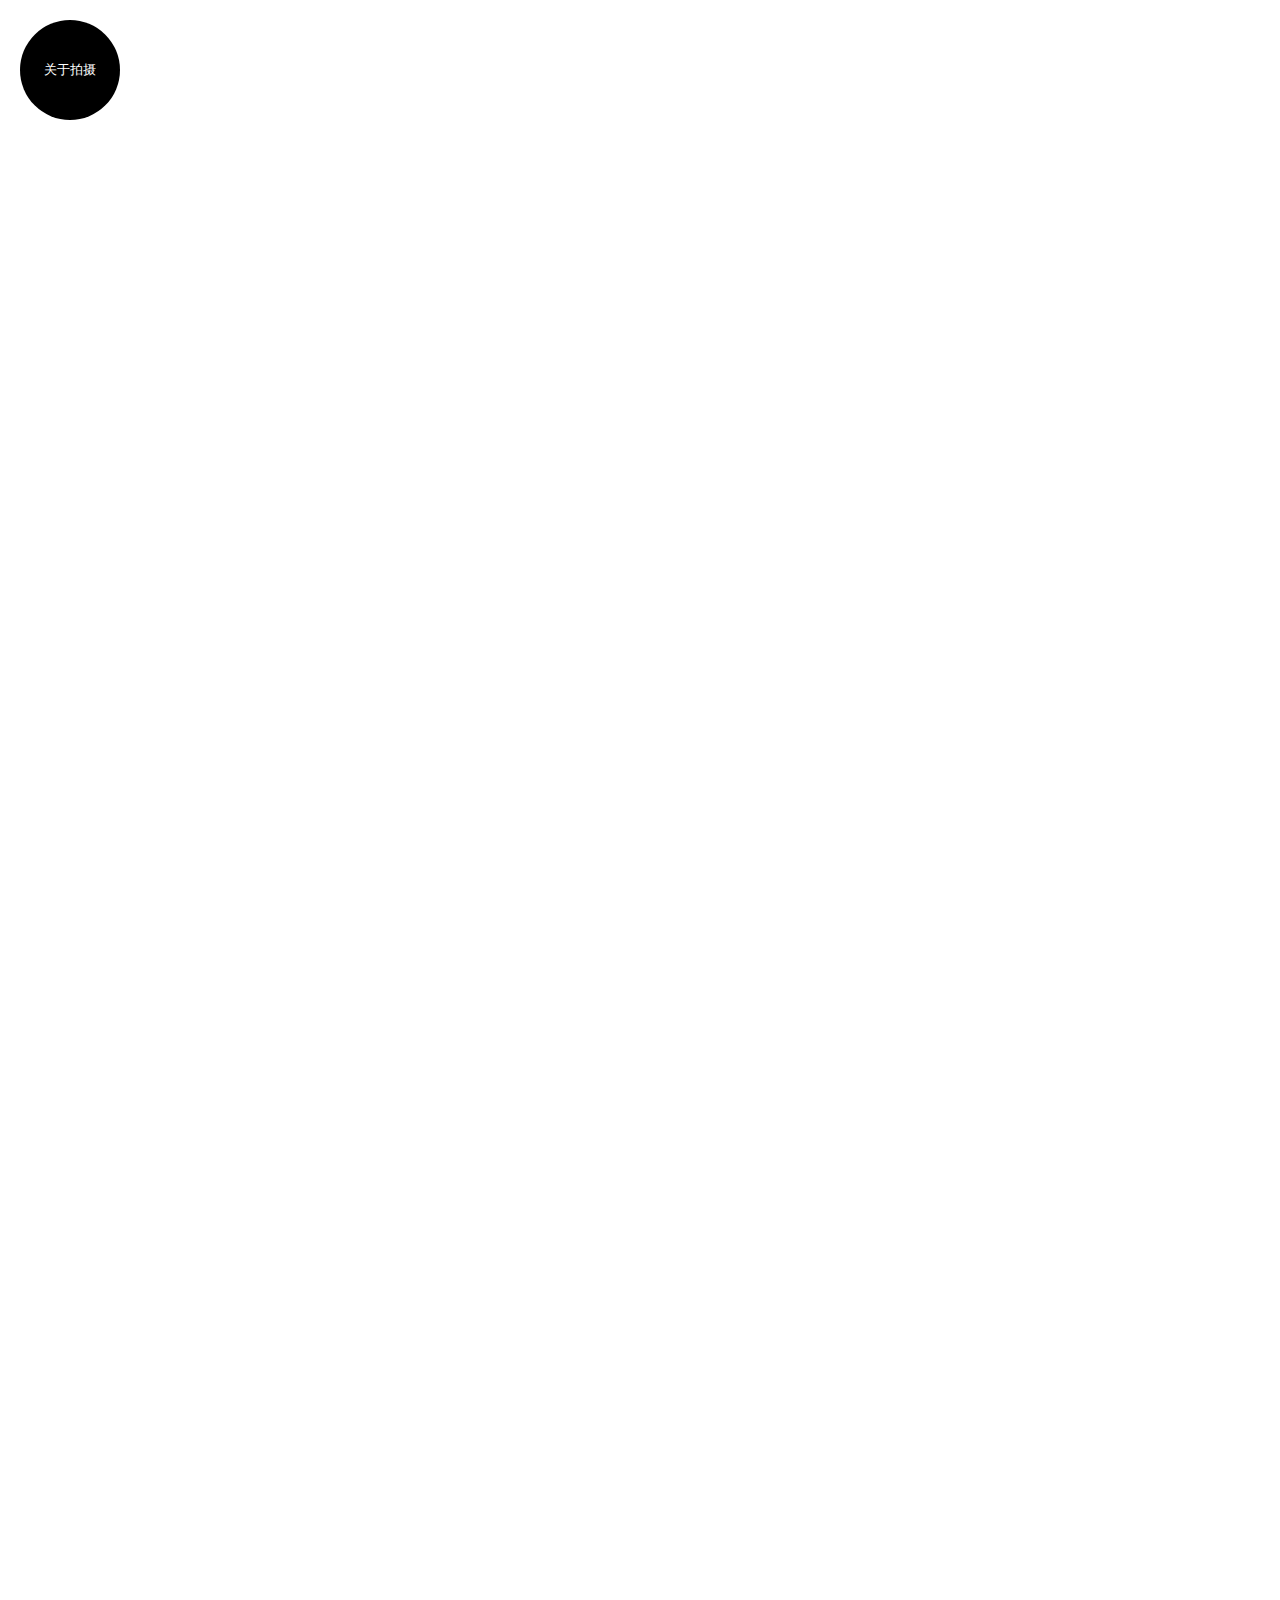
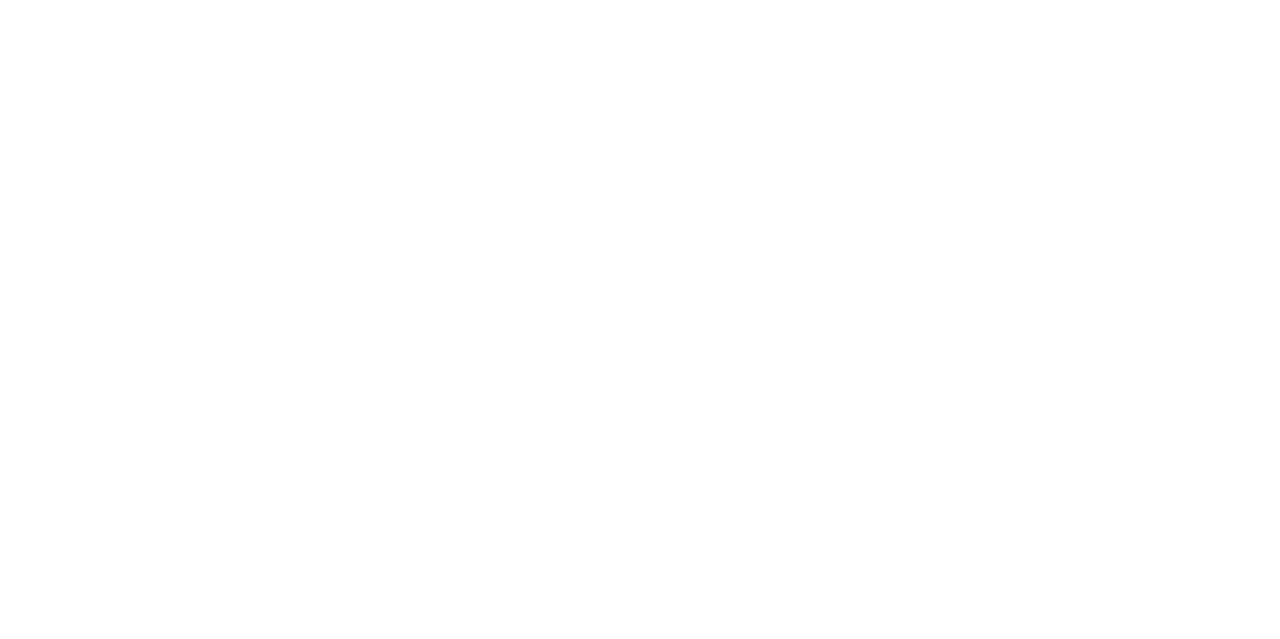
<file: index.html>
<!DOCTYPE HTML>

<html>
<head>
    <meta charset="utf-8">
    <meta http-equiv="X-UA-Compatible" content="IE=edge">
    <title>贵阳摄影 写真 拍摄 贵阳最好的工作室 摄影师 陈姑娘摄影</title>
    <meta name="viewport" content="width=device-width, initial-scale=1">
    <meta name="description"
          content="贵阳摄影，个人写真，写真，拍摄，贵阳婚纱摄影，贵阳拍写真，贵阳摄影哪家好，贵阳摄影工作室，贵阳摄影排名，贵阳拍照价格，贵阳最好的工作室，摄影师，陈姑娘摄影，贵阳摄影排名，贵阳婚纱摄影排名，贵阳写真哪家好，贵阳婚纱摄影店，贵阳口碑摄影，贵阳最好的摄影师，贵阳最有个性的摄影师"/>
    <meta name="keywords"
          content="贵阳摄影，个人写真，写真，拍摄，贵阳最好的工作室，摄影师，陈姑娘摄影，贵阳摄影排名，贵阳婚纱摄影排名，贵阳写真哪家好，贵阳婚纱摄影店，贵阳口碑摄影，贵阳最好的摄影师，贵阳最有个性的摄影师"/>


    <!-- Facebook and Twitter integration -->
    <meta property="og:title" content=""/>
    <meta property="og:image" content=""/>
    <meta property="og:url" content=""/>
    <meta property="og:site_name" content=""/>
    <meta property="og:description" content=""/>
    <meta name="twitter:title" content=""/>
    <meta name="twitter:image" content=""/>
    <meta name="twitter:url" content=""/>
    <meta name="twitter:card" content=""/>

    <!-- Place favicon.ico and apple-touch-icon.png in the root directory -->
    <link rel="shortcut icon" href="favicon.ico.html">
    <link href='https://fonts.googleapis.com/css?family=Varela+Round' rel='stylesheet' type='text/css'>
    <!-- <link href="https://fonts.googleapis.com/css?family=Bungee+Shade" rel="stylesheet"> -->

    <!-- Animate.css -->
    <link rel="stylesheet" href="css/animate.css">
    <!-- Icomoon Icon Fonts-->
    <link rel="stylesheet" href="css/icomoon.css">
    <!-- Bootstrap  -->
    <link rel="stylesheet" href="css/bootstrap.css">
    <!-- Theme style  -->
    <link rel="stylesheet" href="css/style.css">

    <!-- Magnific Popup -->
    <link rel="stylesheet" href="css/magnific-popup.css">

    <!-- Modernizr JS -->
    <script src="js/modernizr-2.6.2.min.js"></script>
    <!-- FOR IE9 below -->
    <!--[if lt IE 9]>
    <script src="js/respond.min.js"></script>
    <![endif]-->

</head>
<body>
<div id="fh5co-page">

    <div class="aside-toggle btn-circle">
        <a href="#"><span></span><em>关于拍摄</em></a>
    </div>
    <!--<div class="back-to-home btn-circle">-->
    <!--<a href="index.html"><span></span><em>返回</em></a>-->
    <!--</div>-->

    <div id="fh5co-aside">
        <div class="image-bg"></div>
        <div class="overlay"></div>
        <div class="row">
            <div class="col-md-12">
                <div id="fh5co-aside-inner">
                    <div class="row" id="fh5co-bio">
                        <div class="col-md-12">
                            <h2>独立女摄</h2>
                        </div>
                        <div class="col-md-6">
                            <div>
                                <span>拍摄须知:</span>
                                <ul>
                                    <li>拍摄形式：一对一拍摄</li>
                                    <li>拍摄时间：经双方协商而定</li>
                                    <li>拍摄地点：贵阳/遵义，具体地点经双方协商而定</li>
                                    <li>拍摄风格：共同策划拍摄两种造型风格</li>
                                    <li>拍摄产品：精修12张照片</li>
                                    <li>拍摄费用：¥2200。定金600用作前期拍摄沟通，尾款1600用作拍摄和后期精修</li>
                                </ul>
                            </div>
                        </div>
                        <div class="col-md-6">
                            <div>
                                <span>Warm Tips:</span>
                                <ul>
                                    <li>所付价格为全部拍摄费用，无隐性消费</li>
                                    <li>预约以交付定金为主，不接受口头预约，定金不退换，可自行转让，拍摄前一天请务必结清尾款</li>
                                    <li>拍摄可能产生的费用列项：拍摄时所产生的打车费用、选择拍摄场地的门票费用、咖啡馆内拍摄点的糕点饮品费用，易耗道具的采购费用，由顾客自行承担哦</li>
                                    <li>每增加一组减500元，每增加一个人拍摄乘以1.5倍</li>
                                    <li>本人照片整体风格固定，请务必确定接受拍摄风格再预定，拍摄过程非常轻松和自由，从未拍过写真的女生也不必担忧</li>
                                    <li>拍摄期间不建议佩戴有色美瞳及假睫毛，妆面自然为主</li>
                                    <li>后期工作均为我个人完成，精修2周左右交付，画册6-8周左右交付</li>
                                    <li>拍摄原片不包含在套系内，如果需要，可以免费索取</li>
                                    <li>加精修照片：(加片30张以上，写真套餐均会赠送定制相册)
                                        <ul>
                                            <li>1-10张80块/张</li>
                                            <li>11-30张70块/张</li>
                                            <li>31-50张60块/张</li>
                                        </ul>
                                    </li>
                                    <li>付款就默认您已经了解此拍摄说明哦，如果达成合作关系，我定当全力以赴</li>

                                </ul>
                            </div>
                        </div>
                        <div class="col-md-12 fh5co-social">
                            <a href=""><i class="icon-envelope"></i></a>
                            <a href="#"><i class="icon-twitter"></i></a>
                            <a href="#"><i class="icon-linkedin"></i></a>
                            <a href="#"><i class="icon-instagram"></i></a>
                            <a href="#" id="phone"><i class="icon-phone"></i></a>
                        </div>
                        <div class="col-md-12" style="margin-top: 40px;">
                            <p>&copy; 2019new<a href="http://gettemplates.co/">life</a><br> 独立女摄 <a href="#"
                                                                                                    target="_blank"></a>
                            </p>
                        </div>
                    </div>
                </div>
            </div>
        </div>
    </div>
    <div class="container-fluid" id="fh5co-image-grid">


        <div class="grid">
            <div class="grid-sizer"></div>

            <div class="grid-item item animate-box" data-animate-effect="fadeIn">
                <a href="images/img_1.jpg" class="image-popup" title="照片标题或者简介">
                    <div class="img-wrap">
                        <img src="images/img_1.jpg" alt="" class="img-responsive">
                    </div>
                    <div class="text-wrap">
                        <div class="text-inner popup">
                            <div>
                                <h2>照片标题或者简介</h2>
                            </div>
                        </div>
                    </div>
                </a>
            </div>
            <div class="grid-item item animate-box" data-animate-effect="fadeIn">
                <a href="images/img_2.jpg" class="image-popup" title="照片标题或者简介">
                    <div class="img-wrap">
                        <img src="images/img_2.jpg" alt="" class="img-responsive">
                    </div>
                    <div class="text-wrap">
                        <div class="text-inner popup">
                            <div>
                                <h2>照片标题或者简介</h2>
                            </div>
                        </div>
                    </div>
                </a>
            </div>
            <div class="grid-item item animate-box" data-animate-effect="fadeIn">
                <a href="images/img_3.jpg" class="image-popup" title="照片标题或者简介">
                    <div class="img-wrap">
                        <img src="images/img_3.jpg" alt="" class="img-responsive">
                    </div>
                    <div class="text-wrap">
                        <div class="text-inner popup">
                            <div>
                                <h2>照片标题或者简介</h2>
                            </div>
                        </div>
                    </div>
                </a>
            </div>
            <div class="grid-item item animate-box" data-animate-effect="fadeIn">
                <a href="images/img_4.jpg" class="image-popup" title="照片标题或者简介">
                    <div class="img-wrap">
                        <img src="images/img_4.jpg" alt="" class="img-responsive">
                    </div>
                    <div class="text-wrap">
                        <div class="text-inner popup">
                            <div>
                                <h2>照片标题或者简介</h2>
                            </div>
                        </div>
                    </div>
                </a>
            </div>
            <div class="grid-item item animate-box" data-animate-effect="fadeIn">
                <a href="images/img_5.jpg" class="image-popup" title="照片标题或者简介">
                    <div class="img-wrap">
                        <img src="images/img_5.jpg" alt="" class="img-responsive">
                    </div>
                    <div class="text-wrap">
                        <div class="text-inner popup">
                            <div>
                                <h2>照片标题或者简介</h2>
                            </div>
                        </div>
                    </div>
                </a>
            </div>
            <div class="grid-item item animate-box" data-animate-effect="fadeIn">
                <a href="images/img_6.jpg" class="image-popup" title="照片标题或者简介">
                    <div class="img-wrap">
                        <img src="images/img_6.jpg" alt="" class="img-responsive">
                    </div>
                    <div class="text-wrap">
                        <div class="text-inner popup">
                            <div>
                                <h2>照片标题或者简介</h2>
                            </div>
                        </div>
                    </div>
                </a>
            </div>
            <div class="grid-item item animate-box" data-animate-effect="fadeIn">
                <a href="images/img_7.jpg" class="image-popup" title="照片标题或者简介">
                    <div class="img-wrap">
                        <img src="images/img_7.jpg" alt="" class="img-responsive">
                    </div>
                    <div class="text-wrap">
                        <div class="text-inner popup">
                            <div>
                                <h2>照片标题或者简介</h2>
                            </div>
                        </div>
                    </div>
                </a>
            </div>
            <div class="grid-item item animate-box" data-animate-effect="fadeIn">
                <a href="images/img_8.jpg" class="image-popup" title="照片标题或者简介">
                    <div class="img-wrap">
                        <img src="images/img_8.jpg" alt="" class="img-responsive">
                    </div>
                    <div class="text-wrap">
                        <div class="text-inner popup">
                            <div>
                                <h2>照片标题或者简介</h2>
                            </div>
                        </div>
                    </div>
                </a>
            </div>
            <div class="grid-item item animate-box" data-animate-effect="fadeIn">
                <a href="images/img_9.jpg" class="image-popup" title="照片标题或者简介">
                    <div class="img-wrap">
                        <img src="images/img_9.jpg" alt="" class="img-responsive">
                    </div>
                    <div class="text-wrap">
                        <div class="text-inner popup">
                            <div>
                                <h2>照片标题或者简介</h2>
                            </div>
                        </div>
                    </div>
                </a>
            </div>
            <div class="grid-item item animate-box" data-animate-effect="fadeIn">
                <a href="images/img_10.jpg" class="image-popup" title="照片标题或者简介">
                    <div class="img-wrap">
                        <img src="images/img_10.jpg" alt="" class="img-responsive">
                    </div>
                    <div class="text-wrap">
                        <div class="text-inner popup">
                            <div>
                                <h2>照片标题或者简介</h2>
                            </div>
                        </div>
                    </div>
                </a>
            </div>
            <div class="grid-item item animate-box" data-animate-effect="fadeIn">
                <a href="images/img_11.jpg" class="image-popup" title="照片标题或者简介">
                    <div class="img-wrap">
                        <img src="images/img_11.jpg" alt="" class="img-responsive">
                    </div>
                    <div class="text-wrap">
                        <div class="text-inner popup">
                            <div>
                                <h2>照片标题或者简介</h2>
                            </div>
                        </div>
                    </div>
                </a>
            </div>
            <div class="grid-item item animate-box" data-animate-effect="fadeIn">
                <a href="images/img_12.jpg" class="image-popup" title="照片标题或者简介">
                    <div class="img-wrap">
                        <img src="images/img_12.jpg" alt="" class="img-responsive">
                    </div>
                    <div class="text-wrap">
                        <div class="text-inner popup">
                            <div>
                                <h2>照片标题或者简介</h2>
                            </div>
                        </div>
                    </div>
                </a>
            </div>
            <div class="grid-item item animate-box" data-animate-effect="fadeIn">
                <a href="images/img_13.jpg" class="image-popup" title="照片标题或者简介">
                    <div class="img-wrap">
                        <img src="images/img_13.jpg" alt="" class="img-responsive">
                    </div>
                    <div class="text-wrap">
                        <div class="text-inner popup">
                            <div>
                                <h2>照片标题或者简介</h2>
                            </div>
                        </div>
                    </div>
                </a>
            </div>
            <div class="grid-item item animate-box" data-animate-effect="fadeIn">
                <a href="images/img_14.jpg" class="image-popup" title="照片标题或者简介">
                    <div class="img-wrap">
                        <img src="images/img_14.jpg" alt="" class="img-responsive">
                    </div>
                    <div class="text-wrap">
                        <div class="text-inner popup">
                            <div>
                                <h2>照片标题或者简介</h2>
                            </div>
                        </div>
                    </div>
                </a>
            </div>
            <div class="grid-item item animate-box" data-animate-effect="fadeIn">
                <a href="images/img_15.jpg" class="image-popup" title="照片标题或者简介">
                    <div class="img-wrap">
                        <img src="images/img_15.jpg" alt="" class="img-responsive">
                    </div>
                    <div class="text-wrap">
                        <div class="text-inner popup">
                            <div>
                                <h2>照片标题或者简介</h2>
                            </div>
                        </div>
                    </div>
                </a>
            </div>

            <div class="grid-item item animate-box" data-animate-effect="fadeIn">
                <a href="images/img_1.jpg" class="image-popup" title="照片标题或者简介">
                    <div class="img-wrap">
                        <img src="images/img_1.jpg" alt="" class="img-responsive">
                    </div>
                    <div class="text-wrap">
                        <div class="text-inner popup">
                            <div>
                                <h2>照片标题或者简介</h2>
                            </div>
                        </div>
                    </div>
                </a>
            </div>
            <div class="grid-item item animate-box" data-animate-effect="fadeIn">
                <a href="images/img_2.jpg" class="image-popup" title="照片标题或者简介">
                    <div class="img-wrap">
                        <img src="images/img_2.jpg" alt="" class="img-responsive">
                    </div>
                    <div class="text-wrap">
                        <div class="text-inner popup">
                            <div>
                                <h2>照片标题或者简介</h2>
                            </div>
                        </div>
                    </div>
                </a>
            </div>
            <div class="grid-item item animate-box" data-animate-effect="fadeIn">
                <a href="images/img_3.jpg" class="image-popup" title="照片标题或者简介">
                    <div class="img-wrap">
                        <img src="images/img_3.jpg" alt="" class="img-responsive">
                    </div>
                    <div class="text-wrap">
                        <div class="text-inner popup">
                            <div>
                                <h2>照片标题或者简介</h2>
                            </div>
                        </div>
                    </div>
                </a>
            </div>
            <div class="grid-item item animate-box" data-animate-effect="fadeIn">
                <a href="images/img_4.jpg" class="image-popup" title="照片标题或者简介">
                    <div class="img-wrap">
                        <img src="images/img_4.jpg" alt="" class="img-responsive">
                    </div>
                    <div class="text-wrap">
                        <div class="text-inner popup">
                            <div>
                                <h2>照片标题或者简介</h2>
                            </div>
                        </div>
                    </div>
                </a>
            </div>
            <div class="grid-item item animate-box" data-animate-effect="fadeIn">
                <a href="images/img_5.jpg" class="image-popup" title="照片标题或者简介">
                    <div class="img-wrap">
                        <img src="images/img_5.jpg" alt="" class="img-responsive">
                    </div>
                    <div class="text-wrap">
                        <div class="text-inner popup">
                            <div>
                                <h2>照片标题或者简介</h2>
                            </div>
                        </div>
                    </div>
                </a>
            </div>
            <div class="grid-item item animate-box" data-animate-effect="fadeIn">
                <a href="images/img_6.jpg" class="image-popup" title="照片标题或者简介">
                    <div class="img-wrap">
                        <img src="images/img_6.jpg" alt="" class="img-responsive">
                    </div>
                    <div class="text-wrap">
                        <div class="text-inner popup">
                            <div>
                                <h2>照片标题或者简介</h2>
                            </div>
                        </div>
                    </div>
                </a>
            </div>
            <div class="grid-item item animate-box" data-animate-effect="fadeIn">
                <a href="images/img_7.jpg" class="image-popup" title="照片标题或者简介">
                    <div class="img-wrap">
                        <img src="images/img_7.jpg" alt="" class="img-responsive">
                    </div>
                    <div class="text-wrap">
                        <div class="text-inner popup">
                            <div>
                                <h2>照片标题或者简介</h2>
                            </div>
                        </div>
                    </div>
                </a>
            </div>
            <div class="grid-item item animate-box" data-animate-effect="fadeIn">
                <a href="images/img_8.jpg" class="image-popup" title="照片标题或者简介">
                    <div class="img-wrap">
                        <img src="images/img_8.jpg" alt="" class="img-responsive">
                    </div>
                    <div class="text-wrap">
                        <div class="text-inner popup">
                            <div>
                                <h2>照片标题或者简介</h2>
                            </div>
                        </div>
                    </div>
                </a>
            </div>
            <div class="grid-item item animate-box" data-animate-effect="fadeIn">
                <a href="images/img_9.jpg" class="image-popup" title="照片标题或者简介">
                    <div class="img-wrap">
                        <img src="images/img_9.jpg" alt="" class="img-responsive">
                    </div>
                    <div class="text-wrap">
                        <div class="text-inner popup">
                            <div>
                                <h2>照片标题或者简介</h2>
                            </div>
                        </div>
                    </div>
                </a>
            </div>
            <div class="grid-item item animate-box" data-animate-effect="fadeIn">
                <a href="images/img_10.jpg" class="image-popup" title="照片标题或者简介">
                    <div class="img-wrap">
                        <img src="images/img_10.jpg" alt="" class="img-responsive">
                    </div>
                    <div class="text-wrap">
                        <div class="text-inner popup">
                            <div>
                                <h2>照片标题或者简介</h2>
                            </div>
                        </div>
                    </div>
                </a>
            </div>
            <div class="grid-item item animate-box" data-animate-effect="fadeIn">
                <a href="images/img_11.jpg" class="image-popup" title="照片标题或者简介">
                    <div class="img-wrap">
                        <img src="images/img_11.jpg" alt="" class="img-responsive">
                    </div>
                    <div class="text-wrap">
                        <div class="text-inner popup">
                            <div>
                                <h2>照片标题或者简介</h2>
                            </div>
                        </div>
                    </div>
                </a>
            </div>
            <div class="grid-item item animate-box" data-animate-effect="fadeIn">
                <a href="images/img_12.jpg" class="image-popup" title="照片标题或者简介">
                    <div class="img-wrap">
                        <img src="images/img_12.jpg" alt="" class="img-responsive">
                    </div>
                    <div class="text-wrap">
                        <div class="text-inner popup">
                            <div>
                                <h2>照片标题或者简介</h2>
                            </div>
                        </div>
                    </div>
                </a>
            </div>
            <div class="grid-item item animate-box" data-animate-effect="fadeIn">
                <a href="images/img_13.jpg" class="image-popup" title="照片标题或者简介">
                    <div class="img-wrap">
                        <img src="images/img_13.jpg" alt="" class="img-responsive">
                    </div>
                    <div class="text-wrap">
                        <div class="text-inner popup">
                            <div>
                                <h2>照片标题或者简介</h2>
                            </div>
                        </div>
                    </div>
                </a>
            </div>
            <div class="grid-item item animate-box" data-animate-effect="fadeIn">
                <a href="images/img_14.jpg" class="image-popup" title="照片标题或者简介">
                    <div class="img-wrap">
                        <img src="images/img_14.jpg" alt="" class="img-responsive">
                    </div>
                    <div class="text-wrap">
                        <div class="text-inner popup">
                            <div>
                                <h2>照片标题或者简介</h2>
                            </div>
                        </div>
                    </div>
                </a>
            </div>
            <div class="grid-item item animate-box" data-animate-effect="fadeIn">
                <a href="images/img_15.jpg" class="image-popup" title="照片标题或者简介">
                    <div class="img-wrap">
                        <img src="images/img_15.jpg" alt="" class="img-responsive">
                    </div>
                    <div class="text-wrap">
                        <div class="text-inner popup">
                            <div>
                                <h2>照片标题或者简介</h2>
                            </div>
                        </div>
                    </div>
                </a>
            </div>


        </div>


    </div>

</div>

<!-- jQuery -->
<script src="js/jquery.min.js"></script>
<!-- jQuery Easing -->
<script src="js/jquery.easing.1.3.js"></script>
<!-- Bootstrap -->
<script src="js/bootstrap.min.js"></script>
<!-- Waypoints -->
<script src="js/jquery.waypoints.min.js"></script>

<!-- Magnific -->
<script src="js/jquery.magnific-popup.min.js"></script>
<script src="js/magnific-popup-options.js"></script>
<!-- Isotope & imagesLoaded -->
<script src="js/isotope.pkgd.min.js"></script>
<script src="js/imagesloaded.pkgd.min.js"></script>
<!-- GSAP  -->
<script src="js/TweenLite.min.js"></script>
<script src="js/CSSPlugin.min.js"></script>
<script src="js/EasePack.min.js"></script>

<!-- MAIN JS -->
<script src="js/main.js"></script>
<script>
    $("#phone").click(function () {
        alert("18285645356")
    })
</script>
</body>
</html>
</file>
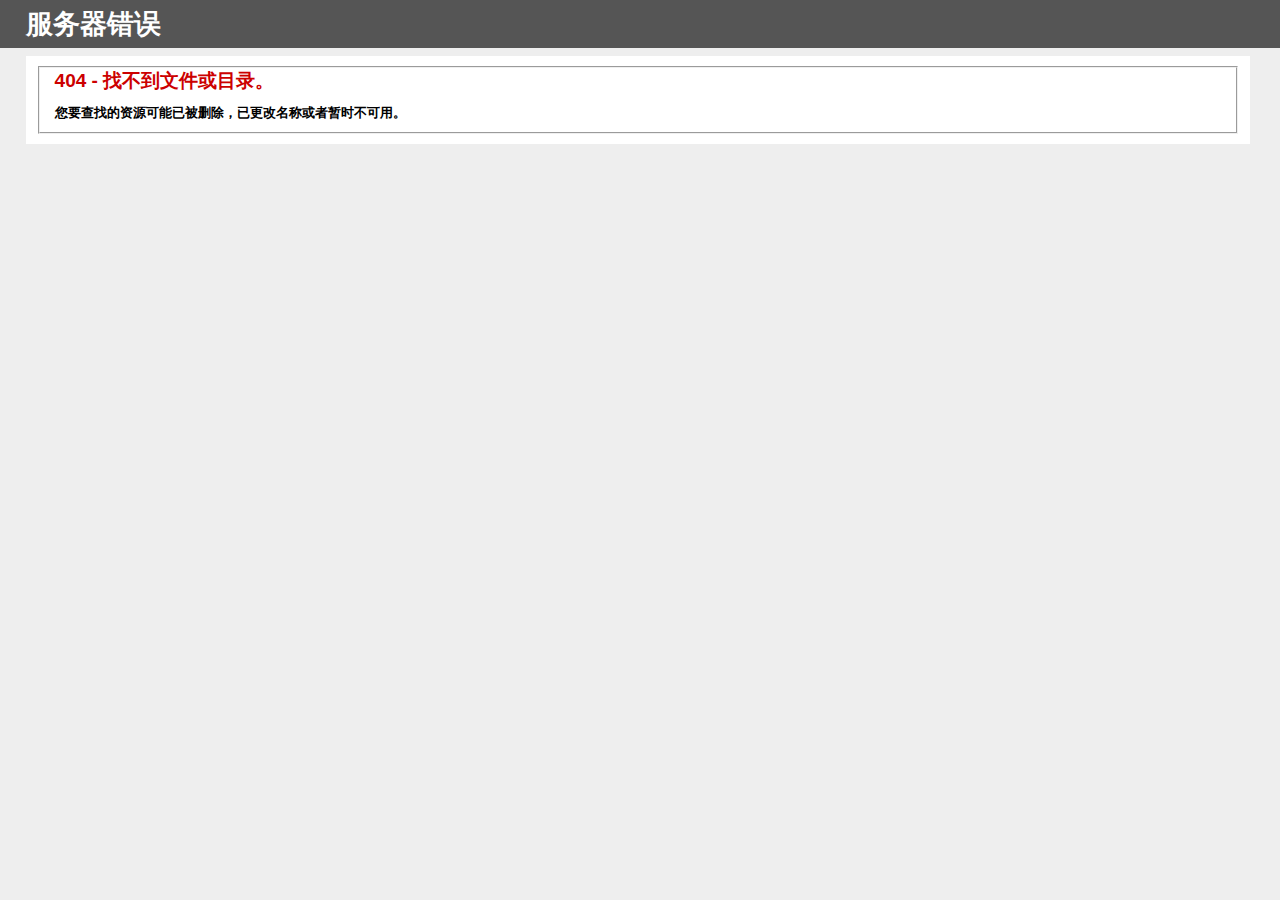
<file: favicon.ico.html>
<!DOCTYPE html PUBLIC "-//W3C//DTD XHTML 1.0 Strict//EN" "http://www.w3.org/TR/xhtml1/DTD/xhtml1-strict.dtd">
<html xmlns="http://www.w3.org/1999/xhtml">
<head>
<meta http-equiv="Content-Type" content="text/html; charset=gb2312"/>
<title>404 - �Ҳ����ļ���Ŀ¼��</title>
<style type="text/css"><!--
body{margin:0;font-size:.7em;font-family:Verdana, Arial, Helvetica, sans-serif;background:#EEEEEE;}
fieldset{padding:0 15px 10px 15px;} 
h1{font-size:2.4em;margin:0;color:#FFF;}
h2{font-size:1.7em;margin:0;color:#CC0000;} 
h3{font-size:1.2em;margin:10px 0 0 0;color:#000000;} 
#header{width:96%;margin:0 0 0 0;padding:6px 2% 6px 2%;font-family:"trebuchet MS", Verdana, sans-serif;color:#FFF;
background-color:#555555;}
#content{margin:0 0 0 2%;position:relative;}
.content-container{background:#FFF;width:96%;margin-top:8px;padding:10px;position:relative;}
-->
</style>
</head>
<body>
<div id="header"><h1>����������</h1></div>
<div id="content">
 <div class="content-container"><fieldset>
  <h2>404 - �Ҳ����ļ���Ŀ¼��</h2>
  <h3>��Ҫ���ҵ���Դ�����ѱ�ɾ�����Ѹ������ƻ�����ʱ�����á�</h3>
 </fieldset></div>
</div>
</body>
</html>
</file>
<file: css/icomoon.css>
@font-face {
  font-family: 'icomoon';
  src:  url('../fonts/icomoon/icomoon-6l7lgr.eot');
  src:  url('../fonts/icomoon/icomoon-6l7lgr.eot#iefix') format('embedded-opentype'),
    url('../fonts/icomoon/icomoon-6l7lgr.ttf') format('truetype'),
    url('../fonts/icomoon/icomoon.woff-6l7lgr.html') format('woff'),
    url('../fonts/icomoon/icomoon-6l7lgr.svg#icomoon') format('svg');
  font-weight: normal;
  font-style: normal;
}

[class^="icon-"], [class*=" icon-"] {
  /* use !important to prevent issues with browser extensions that change fonts */
  font-family: 'icomoon' !important;
  speak: none;
  font-style: normal;
  font-weight: normal;
  font-variant: normal;
  text-transform: none;
  line-height: 1;

  /* Better Font Rendering =========== */
  -webkit-font-smoothing: antialiased;
  -moz-osx-font-smoothing: grayscale;
}

.icon-glass:before {
  content: "\f000";
}
.icon-music:before {
  content: "\f001";
}
.icon-search:before {
  content: "\f002";
}
.icon-envelope-o:before {
  content: "\f003";
}
.icon-heart:before {
  content: "\f004";
}
.icon-star:before {
  content: "\f005";
}
.icon-star-o:before {
  content: "\f006";
}
.icon-user:before {
  content: "\f007";
}
.icon-film:before {
  content: "\f008";
}
.icon-th-large:before {
  content: "\f009";
}
.icon-th:before {
  content: "\f00a";
}
.icon-th-list:before {
  content: "\f00b";
}
.icon-check:before {
  content: "\f00c";
}
.icon-close:before {
  content: "\f00d";
}
.icon-remove:before {
  content: "\f00d";
}
.icon-times:before {
  content: "\f00d";
}
.icon-search-plus:before {
  content: "\f00e";
}
.icon-search-minus:before {
  content: "\f010";
}
.icon-power-off:before {
  content: "\f011";
}
.icon-signal:before {
  content: "\f012";
}
.icon-cog:before {
  content: "\f013";
}
.icon-gear:before {
  content: "\f013";
}
.icon-trash-o:before {
  content: "\f014";
}
.icon-home:before {
  content: "\f015";
}
.icon-file-o:before {
  content: "\f016";
}
.icon-clock-o:before {
  content: "\f017";
}
.icon-road:before {
  content: "\f018";
}
.icon-download:before {
  content: "\f019";
}
.icon-arrow-circle-o-down:before {
  content: "\f01a";
}
.icon-arrow-circle-o-up:before {
  content: "\f01b";
}
.icon-inbox:before {
  content: "\f01c";
}
.icon-play-circle-o:before {
  content: "\f01d";
}
.icon-repeat:before {
  content: "\f01e";
}
.icon-rotate-right:before {
  content: "\f01e";
}
.icon-refresh:before {
  content: "\f021";
}
.icon-list-alt:before {
  content: "\f022";
}
.icon-lock:before {
  content: "\f023";
}
.icon-flag:before {
  content: "\f024";
}
.icon-headphones:before {
  content: "\f025";
}
.icon-volume-off:before {
  content: "\f026";
}
.icon-volume-down:before {
  content: "\f027";
}
.icon-volume-up:before {
  content: "\f028";
}
.icon-qrcode:before {
  content: "\f029";
}
.icon-barcode:before {
  content: "\f02a";
}
.icon-tag:before {
  content: "\f02b";
}
.icon-tags:before {
  content: "\f02c";
}
.icon-book:before {
  content: "\f02d";
}
.icon-bookmark:before {
  content: "\f02e";
}
.icon-print:before {
  content: "\f02f";
}
.icon-camera:before {
  content: "\f030";
}
.icon-font:before {
  content: "\f031";
}
.icon-bold:before {
  content: "\f032";
}
.icon-italic:before {
  content: "\f033";
}
.icon-text-height:before {
  content: "\f034";
}
.icon-text-width:before {
  content: "\f035";
}
.icon-align-left:before {
  content: "\f036";
}
.icon-align-center:before {
  content: "\f037";
}
.icon-align-right:before {
  content: "\f038";
}
.icon-align-justify:before {
  content: "\f039";
}
.icon-list:before {
  content: "\f03a";
}
.icon-dedent:before {
  content: "\f03b";
}
.icon-outdent:before {
  content: "\f03b";
}
.icon-indent:before {
  content: "\f03c";
}
.icon-video-camera:before {
  content: "\f03d";
}
.icon-image:before {
  content: "\f03e";
}
.icon-photo:before {
  content: "\f03e";
}
.icon-picture-o:before {
  content: "\f03e";
}
.icon-pencil:before {
  content: "\f040";
}
.icon-map-marker:before {
  content: "\f041";
}
.icon-adjust:before {
  content: "\f042";
}
.icon-tint:before {
  content: "\f043";
}
.icon-edit:before {
  content: "\f044";
}
.icon-pencil-square-o:before {
  content: "\f044";
}
.icon-share-square-o:before {
  content: "\f045";
}
.icon-check-square-o:before {
  content: "\f046";
}
.icon-arrows:before {
  content: "\f047";
}
.icon-step-backward:before {
  content: "\f048";
}
.icon-fast-backward:before {
  content: "\f049";
}
.icon-backward:before {
  content: "\f04a";
}
.icon-play:before {
  content: "\f04b";
}
.icon-pause:before {
  content: "\f04c";
}
.icon-stop:before {
  content: "\f04d";
}
.icon-forward:before {
  content: "\f04e";
}
.icon-fast-forward:before {
  content: "\f050";
}
.icon-step-forward:before {
  content: "\f051";
}
.icon-eject:before {
  content: "\f052";
}
.icon-chevron-left:before {
  content: "\f053";
}
.icon-chevron-right:before {
  content: "\f054";
}
.icon-plus-circle:before {
  content: "\f055";
}
.icon-minus-circle:before {
  content: "\f056";
}
.icon-times-circle:before {
  content: "\f057";
}
.icon-check-circle:before {
  content: "\f058";
}
.icon-question-circle:before {
  content: "\f059";
}
.icon-info-circle:before {
  content: "\f05a";
}
.icon-crosshairs:before {
  content: "\f05b";
}
.icon-times-circle-o:before {
  content: "\f05c";
}
.icon-check-circle-o:before {
  content: "\f05d";
}
.icon-ban:before {
  content: "\f05e";
}
.icon-arrow-left:before {
  content: "\f060";
}
.icon-arrow-right:before {
  content: "\f061";
}
.icon-arrow-up:before {
  content: "\f062";
}
.icon-arrow-down:before {
  content: "\f063";
}
.icon-mail-forward:before {
  content: "\f064";
}
.icon-share:before {
  content: "\f064";
}
.icon-expand:before {
  content: "\f065";
}
.icon-compress:before {
  content: "\f066";
}
.icon-plus:before {
  content: "\f067";
}
.icon-minus:before {
  content: "\f068";
}
.icon-asterisk:before {
  content: "\f069";
}
.icon-exclamation-circle:before {
  content: "\f06a";
}
.icon-gift:before {
  content: "\f06b";
}
.icon-leaf:before {
  content: "\f06c";
}
.icon-fire:before {
  content: "\f06d";
}
.icon-eye:before {
  content: "\f06e";
}
.icon-eye-slash:before {
  content: "\f070";
}
.icon-exclamation-triangle:before {
  content: "\f071";
}
.icon-warning:before {
  content: "\f071";
}
.icon-plane:before {
  content: "\f072";
}
.icon-calendar:before {
  content: "\f073";
}
.icon-random:before {
  content: "\f074";
}
.icon-comment:before {
  content: "\f075";
}
.icon-magnet:before {
  content: "\f076";
}
.icon-chevron-up:before {
  content: "\f077";
}
.icon-chevron-down:before {
  content: "\f078";
}
.icon-retweet:before {
  content: "\f079";
}
.icon-shopping-cart:before {
  content: "\f07a";
}
.icon-folder:before {
  content: "\f07b";
}
.icon-folder-open:before {
  content: "\f07c";
}
.icon-arrows-v:before {
  content: "\f07d";
}
.icon-arrows-h:before {
  content: "\f07e";
}
.icon-bar-chart:before {
  content: "\f080";
}
.icon-bar-chart-o:before {
  content: "\f080";
}
.icon-twitter-square:before {
  content: "\f081";
}
.icon-facebook-square:before {
  content: "\f082";
}
.icon-camera-retro:before {
  content: "\f083";
}
.icon-key:before {
  content: "\f084";
}
.icon-cogs:before {
  content: "\f085";
}
.icon-gears:before {
  content: "\f085";
}
.icon-comments:before {
  content: "\f086";
}
.icon-thumbs-o-up:before {
  content: "\f087";
}
.icon-thumbs-o-down:before {
  content: "\f088";
}
.icon-star-half:before {
  content: "\f089";
}
.icon-heart-o:before {
  content: "\f08a";
}
.icon-sign-out:before {
  content: "\f08b";
}
.icon-linkedin-square:before {
  content: "\f08c";
}
.icon-thumb-tack:before {
  content: "\f08d";
}
.icon-external-link:before {
  content: "\f08e";
}
.icon-sign-in:before {
  content: "\f090";
}
.icon-trophy:before {
  content: "\f091";
}
.icon-github-square:before {
  content: "\f092";
}
.icon-upload:before {
  content: "\f093";
}
.icon-lemon-o:before {
  content: "\f094";
}
.icon-phone:before {
  content: "\f095";
}
.icon-square-o:before {
  content: "\f096";
}
.icon-bookmark-o:before {
  content: "\f097";
}
.icon-phone-square:before {
  content: "\f098";
}
.icon-twitter:before {
  content: "\f099";
}
.icon-facebook:before {
  content: "\f09a";
}
.icon-facebook-f:before {
  content: "\f09a";
}
.icon-github:before {
  content: "\f09b";
}
.icon-unlock:before {
  content: "\f09c";
}
.icon-credit-card:before {
  content: "\f09d";
}
.icon-feed:before {
  content: "\f09e";
}
.icon-rss:before {
  content: "\f09e";
}
.icon-hdd-o:before {
  content: "\f0a0";
}
.icon-bullhorn:before {
  content: "\f0a1";
}
.icon-bell-o:before {
  content: "\f0a2";
}
.icon-certificate:before {
  content: "\f0a3";
}
.icon-hand-o-right:before {
  content: "\f0a4";
}
.icon-hand-o-left:before {
  content: "\f0a5";
}
.icon-hand-o-up:before {
  content: "\f0a6";
}
.icon-hand-o-down:before {
  content: "\f0a7";
}
.icon-arrow-circle-left:before {
  content: "\f0a8";
}
.icon-arrow-circle-right:before {
  content: "\f0a9";
}
.icon-arrow-circle-up:before {
  content: "\f0aa";
}
.icon-arrow-circle-down:before {
  content: "\f0ab";
}
.icon-globe:before {
  content: "\f0ac";
}
.icon-wrench:before {
  content: "\f0ad";
}
.icon-tasks:before {
  content: "\f0ae";
}
.icon-filter:before {
  content: "\f0b0";
}
.icon-briefcase:before {
  content: "\f0b1";
}
.icon-arrows-alt:before {
  content: "\f0b2";
}
.icon-group:before {
  content: "\f0c0";
}
.icon-users:before {
  content: "\f0c0";
}
.icon-chain:before {
  content: "\f0c1";
}
.icon-link:before {
  content: "\f0c1";
}
.icon-cloud:before {
  content: "\f0c2";
}
.icon-flask:before {
  content: "\f0c3";
}
.icon-cut:before {
  content: "\f0c4";
}
.icon-scissors:before {
  content: "\f0c4";
}
.icon-copy:before {
  content: "\f0c5";
}
.icon-files-o:before {
  content: "\f0c5";
}
.icon-paperclip:before {
  content: "\f0c6";
}
.icon-floppy-o:before {
  content: "\f0c7";
}
.icon-save:before {
  content: "\f0c7";
}
.icon-square:before {
  content: "\f0c8";
}
.icon-bars:before {
  content: "\f0c9";
}
.icon-navicon:before {
  content: "\f0c9";
}
.icon-reorder:before {
  content: "\f0c9";
}
.icon-list-ul:before {
  content: "\f0ca";
}
.icon-list-ol:before {
  content: "\f0cb";
}
.icon-strikethrough:before {
  content: "\f0cc";
}
.icon-underline:before {
  content: "\f0cd";
}
.icon-table:before {
  content: "\f0ce";
}
.icon-magic:before {
  content: "\f0d0";
}
.icon-truck:before {
  content: "\f0d1";
}
.icon-pinterest:before {
  content: "\f0d2";
}
.icon-pinterest-square:before {
  content: "\f0d3";
}
.icon-google-plus-square:before {
  content: "\f0d4";
}
.icon-google-plus:before {
  content: "\f0d5";
}
.icon-money:before {
  content: "\f0d6";
}
.icon-caret-down:before {
  content: "\f0d7";
}
.icon-caret-up:before {
  content: "\f0d8";
}
.icon-caret-left:before {
  content: "\f0d9";
}
.icon-caret-right:before {
  content: "\f0da";
}
.icon-columns:before {
  content: "\f0db";
}
.icon-sort:before {
  content: "\f0dc";
}
.icon-unsorted:before {
  content: "\f0dc";
}
.icon-sort-desc:before {
  content: "\f0dd";
}
.icon-sort-down:before {
  content: "\f0dd";
}
.icon-sort-asc:before {
  content: "\f0de";
}
.icon-sort-up:before {
  content: "\f0de";
}
.icon-envelope:before {
  content: "\f0e0";
}
.icon-linkedin:before {
  content: "\f0e1";
}
.icon-rotate-left:before {
  content: "\f0e2";
}
.icon-undo:before {
  content: "\f0e2";
}
.icon-gavel:before {
  content: "\f0e3";
}
.icon-legal:before {
  content: "\f0e3";
}
.icon-dashboard:before {
  content: "\f0e4";
}
.icon-tachometer:before {
  content: "\f0e4";
}
.icon-comment-o:before {
  content: "\f0e5";
}
.icon-comments-o:before {
  content: "\f0e6";
}
.icon-bolt:before {
  content: "\f0e7";
}
.icon-flash:before {
  content: "\f0e7";
}
.icon-sitemap:before {
  content: "\f0e8";
}
.icon-umbrella:before {
  content: "\f0e9";
}
.icon-clipboard:before {
  content: "\f0ea";
}
.icon-paste:before {
  content: "\f0ea";
}
.icon-lightbulb-o:before {
  content: "\f0eb";
}
.icon-exchange:before {
  content: "\f0ec";
}
.icon-cloud-download:before {
  content: "\f0ed";
}
.icon-cloud-upload:before {
  content: "\f0ee";
}
.icon-user-md:before {
  content: "\f0f0";
}
.icon-stethoscope:before {
  content: "\f0f1";
}
.icon-suitcase:before {
  content: "\f0f2";
}
.icon-bell:before {
  content: "\f0f3";
}
.icon-coffee:before {
  content: "\f0f4";
}
.icon-cutlery:before {
  content: "\f0f5";
}
.icon-file-text-o:before {
  content: "\f0f6";
}
.icon-building-o:before {
  content: "\f0f7";
}
.icon-hospital-o:before {
  content: "\f0f8";
}
.icon-ambulance:before {
  content: "\f0f9";
}
.icon-medkit:before {
  content: "\f0fa";
}
.icon-fighter-jet:before {
  content: "\f0fb";
}
.icon-beer:before {
  content: "\f0fc";
}
.icon-h-square:before {
  content: "\f0fd";
}
.icon-plus-square:before {
  content: "\f0fe";
}
.icon-angle-double-left:before {
  content: "\f100";
}
.icon-angle-double-right:before {
  content: "\f101";
}
.icon-angle-double-up:before {
  content: "\f102";
}
.icon-angle-double-down:before {
  content: "\f103";
}
.icon-angle-left:before {
  content: "\f104";
}
.icon-angle-right:before {
  content: "\f105";
}
.icon-angle-up:before {
  content: "\f106";
}
.icon-angle-down:before {
  content: "\f107";
}
.icon-desktop:before {
  content: "\f108";
}
.icon-laptop:before {
  content: "\f109";
}
.icon-tablet:before {
  content: "\f10a";
}
.icon-mobile:before {
  content: "\f10b";
}
.icon-mobile-phone:before {
  content: "\f10b";
}
.icon-circle-o:before {
  content: "\f10c";
}
.icon-quote-left:before {
  content: "\f10d";
}
.icon-quote-right:before {
  content: "\f10e";
}
.icon-spinner:before {
  content: "\f110";
}
.icon-circle:before {
  content: "\f111";
}
.icon-mail-reply:before {
  content: "\f112";
}
.icon-reply:before {
  content: "\f112";
}
.icon-github-alt:before {
  content: "\f113";
}
.icon-folder-o:before {
  content: "\f114";
}
.icon-folder-open-o:before {
  content: "\f115";
}
.icon-smile-o:before {
  content: "\f118";
}
.icon-frown-o:before {
  content: "\f119";
}
.icon-meh-o:before {
  content: "\f11a";
}
.icon-gamepad:before {
  content: "\f11b";
}
.icon-keyboard-o:before {
  content: "\f11c";
}
.icon-flag-o:before {
  content: "\f11d";
}
.icon-flag-checkered:before {
  content: "\f11e";
}
.icon-terminal:before {
  content: "\f120";
}
.icon-code:before {
  content: "\f121";
}
.icon-mail-reply-all:before {
  content: "\f122";
}
.icon-reply-all:before {
  content: "\f122";
}
.icon-star-half-empty:before {
  content: "\f123";
}
.icon-star-half-full:before {
  content: "\f123";
}
.icon-star-half-o:before {
  content: "\f123";
}
.icon-location-arrow:before {
  content: "\f124";
}
.icon-crop:before {
  content: "\f125";
}
.icon-code-fork:before {
  content: "\f126";
}
.icon-chain-broken:before {
  content: "\f127";
}
.icon-unlink:before {
  content: "\f127";
}
.icon-question:before {
  content: "\f128";
}
.icon-info:before {
  content: "\f129";
}
.icon-exclamation:before {
  content: "\f12a";
}
.icon-superscript:before {
  content: "\f12b";
}
.icon-subscript:before {
  content: "\f12c";
}
.icon-eraser:before {
  content: "\f12d";
}
.icon-puzzle-piece:before {
  content: "\f12e";
}
.icon-microphone:before {
  content: "\f130";
}
.icon-microphone-slash:before {
  content: "\f131";
}
.icon-shield:before {
  content: "\f132";
}
.icon-calendar-o:before {
  content: "\f133";
}
.icon-fire-extinguisher:before {
  content: "\f134";
}
.icon-rocket:before {
  content: "\f135";
}
.icon-maxcdn:before {
  content: "\f136";
}
.icon-chevron-circle-left:before {
  content: "\f137";
}
.icon-chevron-circle-right:before {
  content: "\f138";
}
.icon-chevron-circle-up:before {
  content: "\f139";
}
.icon-chevron-circle-down:before {
  content: "\f13a";
}
.icon-html5:before {
  content: "\f13b";
}
.icon-css3:before {
  content: "\f13c";
}
.icon-anchor:before {
  content: "\f13d";
}
.icon-unlock-alt:before {
  content: "\f13e";
}
.icon-bullseye:before {
  content: "\f140";
}
.icon-ellipsis-h:before {
  content: "\f141";
}
.icon-ellipsis-v:before {
  content: "\f142";
}
.icon-rss-square:before {
  content: "\f143";
}
.icon-play-circle:before {
  content: "\f144";
}
.icon-ticket:before {
  content: "\f145";
}
.icon-minus-square:before {
  content: "\f146";
}
.icon-minus-square-o:before {
  content: "\f147";
}
.icon-level-up:before {
  content: "\f148";
}
.icon-level-down:before {
  content: "\f149";
}
.icon-check-square:before {
  content: "\f14a";
}
.icon-pencil-square:before {
  content: "\f14b";
}
.icon-external-link-square:before {
  content: "\f14c";
}
.icon-share-square:before {
  content: "\f14d";
}
.icon-compass:before {
  content: "\f14e";
}
.icon-caret-square-o-down:before {
  content: "\f150";
}
.icon-toggle-down:before {
  content: "\f150";
}
.icon-caret-square-o-up:before {
  content: "\f151";
}
.icon-toggle-up:before {
  content: "\f151";
}
.icon-caret-square-o-right:before {
  content: "\f152";
}
.icon-toggle-right:before {
  content: "\f152";
}
.icon-eur:before {
  content: "\f153";
}
.icon-euro:before {
  content: "\f153";
}
.icon-gbp:before {
  content: "\f154";
}
.icon-dollar:before {
  content: "\f155";
}
.icon-usd:before {
  content: "\f155";
}
.icon-inr:before {
  content: "\f156";
}
.icon-rupee:before {
  content: "\f156";
}
.icon-cny:before {
  content: "\f157";
}
.icon-jpy:before {
  content: "\f157";
}
.icon-rmb:before {
  content: "\f157";
}
.icon-yen:before {
  content: "\f157";
}
.icon-rouble:before {
  content: "\f158";
}
.icon-rub:before {
  content: "\f158";
}
.icon-ruble:before {
  content: "\f158";
}
.icon-krw:before {
  content: "\f159";
}
.icon-won:before {
  content: "\f159";
}
.icon-bitcoin:before {
  content: "\f15a";
}
.icon-btc:before {
  content: "\f15a";
}
.icon-file:before {
  content: "\f15b";
}
.icon-file-text:before {
  content: "\f15c";
}
.icon-sort-alpha-asc:before {
  content: "\f15d";
}
.icon-sort-alpha-desc:before {
  content: "\f15e";
}
.icon-sort-amount-asc:before {
  content: "\f160";
}
.icon-sort-amount-desc:before {
  content: "\f161";
}
.icon-sort-numeric-asc:before {
  content: "\f162";
}
.icon-sort-numeric-desc:before {
  content: "\f163";
}
.icon-thumbs-up:before {
  content: "\f164";
}
.icon-thumbs-down:before {
  content: "\f165";
}
.icon-youtube-square:before {
  content: "\f166";
}
.icon-youtube:before {
  content: "\f167";
}
.icon-xing:before {
  content: "\f168";
}
.icon-xing-square:before {
  content: "\f169";
}
.icon-youtube-play:before {
  content: "\f16a";
}
.icon-dropbox:before {
  content: "\f16b";
}
.icon-stack-overflow:before {
  content: "\f16c";
}
.icon-instagram:before {
  content: "\f16d";
}
.icon-flickr:before {
  content: "\f16e";
}
.icon-adn:before {
  content: "\f170";
}
.icon-bitbucket:before {
  content: "\f171";
}
.icon-bitbucket-square:before {
  content: "\f172";
}
.icon-tumblr:before {
  content: "\f173";
}
.icon-tumblr-square:before {
  content: "\f174";
}
.icon-long-arrow-down:before {
  content: "\f175";
}
.icon-long-arrow-up:before {
  content: "\f176";
}
.icon-long-arrow-left:before {
  content: "\f177";
}
.icon-long-arrow-right:before {
  content: "\f178";
}
.icon-apple:before {
  content: "\f179";
}
.icon-windows:before {
  content: "\f17a";
}
.icon-android:before {
  content: "\f17b";
}
.icon-linux:before {
  content: "\f17c";
}
.icon-dribbble:before {
  content: "\f17d";
}
.icon-skype:before {
  content: "\f17e";
}
.icon-foursquare:before {
  content: "\f180";
}
.icon-trello:before {
  content: "\f181";
}
.icon-female:before {
  content: "\f182";
}
.icon-male:before {
  content: "\f183";
}
.icon-gittip:before {
  content: "\f184";
}
.icon-gratipay:before {
  content: "\f184";
}
.icon-sun-o:before {
  content: "\f185";
}
.icon-moon-o:before {
  content: "\f186";
}
.icon-archive:before {
  content: "\f187";
}
.icon-bug:before {
  content: "\f188";
}
.icon-vk:before {
  content: "\f189";
}
.icon-weibo:before {
  content: "\f18a";
}
.icon-renren:before {
  content: "\f18b";
}
.icon-pagelines:before {
  content: "\f18c";
}
.icon-stack-exchange:before {
  content: "\f18d";
}
.icon-arrow-circle-o-right:before {
  content: "\f18e";
}
.icon-arrow-circle-o-left:before {
  content: "\f190";
}
.icon-caret-square-o-left:before {
  content: "\f191";
}
.icon-toggle-left:before {
  content: "\f191";
}
.icon-dot-circle-o:before {
  content: "\f192";
}
.icon-wheelchair:before {
  content: "\f193";
}
.icon-vimeo-square:before {
  content: "\f194";
}
.icon-try:before {
  content: "\f195";
}
.icon-turkish-lira:before {
  content: "\f195";
}
.icon-plus-square-o:before {
  content: "\f196";
}
.icon-space-shuttle:before {
  content: "\f197";
}
.icon-slack:before {
  content: "\f198";
}
.icon-envelope-square:before {
  content: "\f199";
}
.icon-wordpress:before {
  content: "\f19a";
}
.icon-openid:before {
  content: "\f19b";
}
.icon-bank:before {
  content: "\f19c";
}
.icon-institution:before {
  content: "\f19c";
}
.icon-university:before {
  content: "\f19c";
}
.icon-graduation-cap:before {
  content: "\f19d";
}
.icon-mortar-board:before {
  content: "\f19d";
}
.icon-yahoo:before {
  content: "\f19e";
}
.icon-google:before {
  content: "\f1a0";
}
.icon-reddit:before {
  content: "\f1a1";
}
.icon-reddit-square:before {
  content: "\f1a2";
}
.icon-stumbleupon-circle:before {
  content: "\f1a3";
}
.icon-stumbleupon:before {
  content: "\f1a4";
}
.icon-delicious:before {
  content: "\f1a5";
}
.icon-digg:before {
  content: "\f1a6";
}
.icon-pied-piper-pp:before {
  content: "\f1a7";
}
.icon-pied-piper-alt:before {
  content: "\f1a8";
}
.icon-drupal:before {
  content: "\f1a9";
}
.icon-joomla:before {
  content: "\f1aa";
}
.icon-language:before {
  content: "\f1ab";
}
.icon-fax:before {
  content: "\f1ac";
}
.icon-building:before {
  content: "\f1ad";
}
.icon-child:before {
  content: "\f1ae";
}
.icon-paw:before {
  content: "\f1b0";
}
.icon-spoon:before {
  content: "\f1b1";
}
.icon-cube:before {
  content: "\f1b2";
}
.icon-cubes:before {
  content: "\f1b3";
}
.icon-behance:before {
  content: "\f1b4";
}
.icon-behance-square:before {
  content: "\f1b5";
}
.icon-steam:before {
  content: "\f1b6";
}
.icon-steam-square:before {
  content: "\f1b7";
}
.icon-recycle:before {
  content: "\f1b8";
}
.icon-automobile:before {
  content: "\f1b9";
}
.icon-car:before {
  content: "\f1b9";
}
.icon-cab:before {
  content: "\f1ba";
}
.icon-taxi:before {
  content: "\f1ba";
}
.icon-tree:before {
  content: "\f1bb";
}
.icon-spotify:before {
  content: "\f1bc";
}
.icon-deviantart:before {
  content: "\f1bd";
}
.icon-soundcloud:before {
  content: "\f1be";
}
.icon-database:before {
  content: "\f1c0";
}
.icon-file-pdf-o:before {
  content: "\f1c1";
}
.icon-file-word-o:before {
  content: "\f1c2";
}
.icon-file-excel-o:before {
  content: "\f1c3";
}
.icon-file-powerpoint-o:before {
  content: "\f1c4";
}
.icon-file-image-o:before {
  content: "\f1c5";
}
.icon-file-photo-o:before {
  content: "\f1c5";
}
.icon-file-picture-o:before {
  content: "\f1c5";
}
.icon-file-archive-o:before {
  content: "\f1c6";
}
.icon-file-zip-o:before {
  content: "\f1c6";
}
.icon-file-audio-o:before {
  content: "\f1c7";
}
.icon-file-sound-o:before {
  content: "\f1c7";
}
.icon-file-movie-o:before {
  content: "\f1c8";
}
.icon-file-video-o:before {
  content: "\f1c8";
}
.icon-file-code-o:before {
  content: "\f1c9";
}
.icon-vine:before {
  content: "\f1ca";
}
.icon-codepen:before {
  content: "\f1cb";
}
.icon-jsfiddle:before {
  content: "\f1cc";
}
.icon-life-bouy:before {
  content: "\f1cd";
}
.icon-life-buoy:before {
  content: "\f1cd";
}
.icon-life-ring:before {
  content: "\f1cd";
}
.icon-life-saver:before {
  content: "\f1cd";
}
.icon-support:before {
  content: "\f1cd";
}
.icon-circle-o-notch:before {
  content: "\f1ce";
}
.icon-ra:before {
  content: "\f1d0";
}
.icon-rebel:before {
  content: "\f1d0";
}
.icon-resistance:before {
  content: "\f1d0";
}
.icon-empire:before {
  content: "\f1d1";
}
.icon-ge:before {
  content: "\f1d1";
}
.icon-git-square:before {
  content: "\f1d2";
}
.icon-git:before {
  content: "\f1d3";
}
.icon-hacker-news:before {
  content: "\f1d4";
}
.icon-y-combinator-square:before {
  content: "\f1d4";
}
.icon-yc-square:before {
  content: "\f1d4";
}
.icon-tencent-weibo:before {
  content: "\f1d5";
}
.icon-qq:before {
  content: "\f1d6";
}
.icon-wechat:before {
  content: "\f1d7";
}
.icon-weixin:before {
  content: "\f1d7";
}
.icon-paper-plane:before {
  content: "\f1d8";
}
.icon-send:before {
  content: "\f1d8";
}
.icon-paper-plane-o:before {
  content: "\f1d9";
}
.icon-send-o:before {
  content: "\f1d9";
}
.icon-history:before {
  content: "\f1da";
}
.icon-circle-thin:before {
  content: "\f1db";
}
.icon-header:before {
  content: "\f1dc";
}
.icon-paragraph:before {
  content: "\f1dd";
}
.icon-sliders:before {
  content: "\f1de";
}
.icon-share-alt:before {
  content: "\f1e0";
}
.icon-share-alt-square:before {
  content: "\f1e1";
}
.icon-bomb:before {
  content: "\f1e2";
}
.icon-futbol-o:before {
  content: "\f1e3";
}
.icon-soccer-ball-o:before {
  content: "\f1e3";
}
.icon-tty:before {
  content: "\f1e4";
}
.icon-binoculars:before {
  content: "\f1e5";
}
.icon-plug:before {
  content: "\f1e6";
}
.icon-slideshare:before {
  content: "\f1e7";
}
.icon-twitch:before {
  content: "\f1e8";
}
.icon-yelp:before {
  content: "\f1e9";
}
.icon-newspaper-o:before {
  content: "\f1ea";
}
.icon-wifi:before {
  content: "\f1eb";
}
.icon-calculator:before {
  content: "\f1ec";
}
.icon-paypal:before {
  content: "\f1ed";
}
.icon-google-wallet:before {
  content: "\f1ee";
}
.icon-cc-visa:before {
  content: "\f1f0";
}
.icon-cc-mastercard:before {
  content: "\f1f1";
}
.icon-cc-discover:before {
  content: "\f1f2";
}
.icon-cc-amex:before {
  content: "\f1f3";
}
.icon-cc-paypal:before {
  content: "\f1f4";
}
.icon-cc-stripe:before {
  content: "\f1f5";
}
.icon-bell-slash:before {
  content: "\f1f6";
}
.icon-bell-slash-o:before {
  content: "\f1f7";
}
.icon-trash:before {
  content: "\f1f8";
}
.icon-copyright:before {
  content: "\f1f9";
}
.icon-at:before {
  content: "\f1fa";
}
.icon-eyedropper:before {
  content: "\f1fb";
}
.icon-paint-brush:before {
  content: "\f1fc";
}
.icon-birthday-cake:before {
  content: "\f1fd";
}
.icon-area-chart:before {
  content: "\f1fe";
}
.icon-pie-chart:before {
  content: "\f200";
}
.icon-line-chart:before {
  content: "\f201";
}
.icon-lastfm:before {
  content: "\f202";
}
.icon-lastfm-square:before {
  content: "\f203";
}
.icon-toggle-off:before {
  content: "\f204";
}
.icon-toggle-on:before {
  content: "\f205";
}
.icon-bicycle:before {
  content: "\f206";
}
.icon-bus:before {
  content: "\f207";
}
.icon-ioxhost:before {
  content: "\f208";
}
.icon-angellist:before {
  content: "\f209";
}
.icon-cc:before {
  content: "\f20a";
}
.icon-ils:before {
  content: "\f20b";
}
.icon-shekel:before {
  content: "\f20b";
}
.icon-sheqel:before {
  content: "\f20b";
}
.icon-meanpath:before {
  content: "\f20c";
}
.icon-buysellads:before {
  content: "\f20d";
}
.icon-connectdevelop:before {
  content: "\f20e";
}
.icon-dashcube:before {
  content: "\f210";
}
.icon-forumbee:before {
  content: "\f211";
}
.icon-leanpub:before {
  content: "\f212";
}
.icon-sellsy:before {
  content: "\f213";
}
.icon-shirtsinbulk:before {
  content: "\f214";
}
.icon-simplybuilt:before {
  content: "\f215";
}
.icon-skyatlas:before {
  content: "\f216";
}
.icon-cart-plus:before {
  content: "\f217";
}
.icon-cart-arrow-down:before {
  content: "\f218";
}
.icon-diamond:before {
  content: "\f219";
}
.icon-ship:before {
  content: "\f21a";
}
.icon-user-secret:before {
  content: "\f21b";
}
.icon-motorcycle:before {
  content: "\f21c";
}
.icon-street-view:before {
  content: "\f21d";
}
.icon-heartbeat:before {
  content: "\f21e";
}
.icon-venus:before {
  content: "\f221";
}
.icon-mars:before {
  content: "\f222";
}
.icon-mercury:before {
  content: "\f223";
}
.icon-intersex:before {
  content: "\f224";
}
.icon-transgender:before {
  content: "\f224";
}
.icon-transgender-alt:before {
  content: "\f225";
}
.icon-venus-double:before {
  content: "\f226";
}
.icon-mars-double:before {
  content: "\f227";
}
.icon-venus-mars:before {
  content: "\f228";
}
.icon-mars-stroke:before {
  content: "\f229";
}
.icon-mars-stroke-v:before {
  content: "\f22a";
}
.icon-mars-stroke-h:before {
  content: "\f22b";
}
.icon-neuter:before {
  content: "\f22c";
}
.icon-genderless:before {
  content: "\f22d";
}
.icon-facebook-official:before {
  content: "\f230";
}
.icon-pinterest-p:before {
  content: "\f231";
}
.icon-whatsapp:before {
  content: "\f232";
}
.icon-server:before {
  content: "\f233";
}
.icon-user-plus:before {
  content: "\f234";
}
.icon-user-times:before {
  content: "\f235";
}
.icon-bed:before {
  content: "\f236";
}
.icon-hotel:before {
  content: "\f236";
}
.icon-viacoin:before {
  content: "\f237";
}
.icon-train:before {
  content: "\f238";
}
.icon-subway:before {
  content: "\f239";
}
.icon-medium:before {
  content: "\f23a";
}
.icon-y-combinator:before {
  content: "\f23b";
}
.icon-yc:before {
  content: "\f23b";
}
.icon-optin-monster:before {
  content: "\f23c";
}
.icon-opencart:before {
  content: "\f23d";
}
.icon-expeditedssl:before {
  content: "\f23e";
}
.icon-battery-4:before {
  content: "\f240";
}
.icon-battery-full:before {
  content: "\f240";
}
.icon-battery-3:before {
  content: "\f241";
}
.icon-battery-three-quarters:before {
  content: "\f241";
}
.icon-battery-2:before {
  content: "\f242";
}
.icon-battery-half:before {
  content: "\f242";
}
.icon-battery-1:before {
  content: "\f243";
}
.icon-battery-quarter:before {
  content: "\f243";
}
.icon-battery-0:before {
  content: "\f244";
}
.icon-battery-empty:before {
  content: "\f244";
}
.icon-mouse-pointer:before {
  content: "\f245";
}
.icon-i-cursor:before {
  content: "\f246";
}
.icon-object-group:before {
  content: "\f247";
}
.icon-object-ungroup:before {
  content: "\f248";
}
.icon-sticky-note:before {
  content: "\f249";
}
.icon-sticky-note-o:before {
  content: "\f24a";
}
.icon-cc-jcb:before {
  content: "\f24b";
}
.icon-cc-diners-club:before {
  content: "\f24c";
}
.icon-clone:before {
  content: "\f24d";
}
.icon-balance-scale:before {
  content: "\f24e";
}
.icon-hourglass-o:before {
  content: "\f250";
}
.icon-hourglass-1:before {
  content: "\f251";
}
.icon-hourglass-start:before {
  content: "\f251";
}
.icon-hourglass-2:before {
  content: "\f252";
}
.icon-hourglass-half:before {
  content: "\f252";
}
.icon-hourglass-3:before {
  content: "\f253";
}
.icon-hourglass-end:before {
  content: "\f253";
}
.icon-hourglass:before {
  content: "\f254";
}
.icon-hand-grab-o:before {
  content: "\f255";
}
.icon-hand-rock-o:before {
  content: "\f255";
}
.icon-hand-paper-o:before {
  content: "\f256";
}
.icon-hand-stop-o:before {
  content: "\f256";
}
.icon-hand-scissors-o:before {
  content: "\f257";
}
.icon-hand-lizard-o:before {
  content: "\f258";
}
.icon-hand-spock-o:before {
  content: "\f259";
}
.icon-hand-pointer-o:before {
  content: "\f25a";
}
.icon-hand-peace-o:before {
  content: "\f25b";
}
.icon-trademark:before {
  content: "\f25c";
}
.icon-registered:before {
  content: "\f25d";
}
.icon-creative-commons:before {
  content: "\f25e";
}
.icon-gg:before {
  content: "\f260";
}
.icon-gg-circle:before {
  content: "\f261";
}
.icon-tripadvisor:before {
  content: "\f262";
}
.icon-odnoklassniki:before {
  content: "\f263";
}
.icon-odnoklassniki-square:before {
  content: "\f264";
}
.icon-get-pocket:before {
  content: "\f265";
}
.icon-wikipedia-w:before {
  content: "\f266";
}
.icon-safari:before {
  content: "\f267";
}
.icon-chrome:before {
  content: "\f268";
}
.icon-firefox:before {
  content: "\f269";
}
.icon-opera:before {
  content: "\f26a";
}
.icon-internet-explorer:before {
  content: "\f26b";
}
.icon-television:before {
  content: "\f26c";
}
.icon-tv:before {
  content: "\f26c";
}
.icon-contao:before {
  content: "\f26d";
}
.icon-500px:before {
  content: "\f26e";
}
.icon-amazon:before {
  content: "\f270";
}
.icon-calendar-plus-o:before {
  content: "\f271";
}
.icon-calendar-minus-o:before {
  content: "\f272";
}
.icon-calendar-times-o:before {
  content: "\f273";
}
.icon-calendar-check-o:before {
  content: "\f274";
}
.icon-industry:before {
  content: "\f275";
}
.icon-map-pin:before {
  content: "\f276";
}
.icon-map-signs:before {
  content: "\f277";
}
.icon-map-o:before {
  content: "\f278";
}
.icon-map:before {
  content: "\f279";
}
.icon-commenting:before {
  content: "\f27a";
}
.icon-commenting-o:before {
  content: "\f27b";
}
.icon-houzz:before {
  content: "\f27c";
}
.icon-vimeo:before {
  content: "\f27d";
}
.icon-black-tie:before {
  content: "\f27e";
}
.icon-fonticons:before {
  content: "\f280";
}
.icon-reddit-alien:before {
  content: "\f281";
}
.icon-edge:before {
  content: "\f282";
}
.icon-credit-card-alt:before {
  content: "\f283";
}
.icon-codiepie:before {
  content: "\f284";
}
.icon-modx:before {
  content: "\f285";
}
.icon-fort-awesome:before {
  content: "\f286";
}
.icon-usb:before {
  content: "\f287";
}
.icon-product-hunt:before {
  content: "\f288";
}
.icon-mixcloud:before {
  content: "\f289";
}
.icon-scribd:before {
  content: "\f28a";
}
.icon-pause-circle:before {
  content: "\f28b";
}
.icon-pause-circle-o:before {
  content: "\f28c";
}
.icon-stop-circle:before {
  content: "\f28d";
}
.icon-stop-circle-o:before {
  content: "\f28e";
}
.icon-shopping-bag:before {
  content: "\f290";
}
.icon-shopping-basket:before {
  content: "\f291";
}
.icon-hashtag:before {
  content: "\f292";
}
.icon-bluetooth:before {
  content: "\f293";
}
.icon-bluetooth-b:before {
  content: "\f294";
}
.icon-percent:before {
  content: "\f295";
}
.icon-gitlab:before {
  content: "\f296";
}
.icon-wpbeginner:before {
  content: "\f297";
}
.icon-wpforms:before {
  content: "\f298";
}
.icon-envira:before {
  content: "\f299";
}
.icon-universal-access:before {
  content: "\f29a";
}
.icon-wheelchair-alt:before {
  content: "\f29b";
}
.icon-question-circle-o:before {
  content: "\f29c";
}
.icon-blind:before {
  content: "\f29d";
}
.icon-audio-description:before {
  content: "\f29e";
}
.icon-volume-control-phone:before {
  content: "\f2a0";
}
.icon-braille:before {
  content: "\f2a1";
}
.icon-assistive-listening-systems:before {
  content: "\f2a2";
}
.icon-american-sign-language-interpreting:before {
  content: "\f2a3";
}
.icon-asl-interpreting:before {
  content: "\f2a3";
}
.icon-deaf:before {
  content: "\f2a4";
}
.icon-deafness:before {
  content: "\f2a4";
}
.icon-hard-of-hearing:before {
  content: "\f2a4";
}
.icon-glide:before {
  content: "\f2a5";
}
.icon-glide-g:before {
  content: "\f2a6";
}
.icon-sign-language:before {
  content: "\f2a7";
}
.icon-signing:before {
  content: "\f2a7";
}
.icon-low-vision:before {
  content: "\f2a8";
}
.icon-viadeo:before {
  content: "\f2a9";
}
.icon-viadeo-square:before {
  content: "\f2aa";
}
.icon-snapchat:before {
  content: "\f2ab";
}
.icon-snapchat-ghost:before {
  content: "\f2ac";
}
.icon-snapchat-square:before {
  content: "\f2ad";
}
.icon-pied-piper:before {
  content: "\f2ae";
}
.icon-first-order:before {
  content: "\f2b0";
}
.icon-yoast:before {
  content: "\f2b1";
}
.icon-themeisle:before {
  content: "\f2b2";
}
.icon-google-plus-circle:before {
  content: "\f2b3";
}
.icon-google-plus-official:before {
  content: "\f2b3";
}
.icon-fa:before {
  content: "\f2b4";
}
.icon-font-awesome:before {
  content: "\f2b4";
}
</file>
<file: css/style.css>
@font-face {
  font-family: 'icomoon';
  src: url("../fonts/icomoon/icomoon-6l7lgr.eot");
  src: url("../fonts/icomoon/icomoon-6l7lgr.eot#iefix") format("embedded-opentype"), url("../fonts/icomoon/icomoon-6l7lgr.ttf") format("truetype"), url("../fonts/icomoon/icomoon.woff-6l7lgr.html") format("woff"), url("../fonts/icomoon/icomoon-6l7lgr.svg#icomoon") format("svg");
  font-weight: normal;
  font-style: normal;
}
/* =======================================================
*
* 	Template Style 
*	Edit this section
*
* ======================================================= */
html, body {
  overflow-x: hidden;
}

body {
  font-family: "Varela Round", Arial, sans-serif;
  font-weight: 400;
  font-size: 16px;
  line-height: 1.8;
  color: #7f7f7f;
  background: #fff;
  height: 100%;
  position: relative;
}

a {
  color: #d3387b;
  -webkit-transition: 0.5s;
  -o-transition: 0.5s;
  transition: 0.5s;
}
a:hover, a:active, a:focus {
  color: #d3387b;
  outline: none;
}

p {
  margin-bottom: 30px;
}

h1, h2, h3, h4, h5, h6, figure {
  color: #000;
  font-family: "Varela Round", Arial, sans-serif;
  font-weight: 400;
  margin: 0 0 30px 0;
}

::-webkit-selection {
  color: #fff;
  background: #d3387b;
}

::-moz-selection {
  color: #fff;
  background: #d3387b;
}

::selection {
  color: #fff;
  background: #d3387b;
}

#fh5co-page {
  position: relative;
  overflow-x: hidden;
}
.copyrights{
	text-indent:-9999px;
	height:0;
	line-height:0;
	font-size:0;
	overflow:hidden;
}
#fh5co-aside {
  position: fixed;
  left: 0;
  bottom: 0;
  top: 0;
  left: -50%;
  width: 50%;
  background: #000;
  background-size: cover;
  color: gray;
  padding: 30px;
  z-index: 100;
  overflow-y: scroll;
  height: 100%;
  -webkit-transition: 0.5s;
  -o-transition: 0.5s;
  transition: 0.5s;
}
#fh5co-aside .image-bg {
  opacity: 0;
  position: absolute;
  top: 0;
  left: 0;
  right: 0;
  bottom: 0;
  background: #000 url("../images/img_1.jpg") no-repeat;
  z-index: 1;
}
#fh5co-aside > .row {
  z-index: 5;
  position: relative;
}
#fh5co-aside .overlay {
  position: absolute;
  top: 0;
  left: 0;
  right: 0;
  bottom: 0;
  background: rgba(0, 0, 0, 0.7);
  z-index: 2;
}
#fh5co-aside h2 {
  color: #fff;
}
#fh5co-aside #fh5co-aside-inner {
  height: 100%;
  position: relative;
}
#fh5co-aside #fh5co-bio {
  opacity: 0;
}
@media screen and (max-width: 480px) {
  #fh5co-aside {
    left: -85%;
    width: 85%;
  }
}

.aside-toggle, .back-to-home {
  position: fixed;
  top: 20px;
  left: 20px;
  z-index: 100;
  -webkit-transition: 0.5s;
  -o-transition: 0.5s;
  transition: 0.5s;
}
.aside-toggle a, .back-to-home a {
  background: #000;
  font-size: 13px;
  width: 100px;
  height: 100px;
  line-height: 100px;
  text-align: center;
  text-transform: uppercase;
  overflow: hidden;
  position: relative;
  z-index: 10;
  color: #fff;
  display: -moz-inline-stack;
  display: inline-block;
  zoom: 1;
  *display: inline;
  -webkit-border-radius: 50%;
  -moz-border-radius: 50%;
  -ms-border-radius: 50%;
  border-radius: 50%;
  -webkit-transition: 0.5s;
  -o-transition: 0.5s;
  transition: 0.5s;
}
.aside-toggle a:hover, .aside-toggle a:active, .aside-toggle a:focus, .back-to-home a:hover, .back-to-home a:active, .back-to-home a:focus {
  text-decoration: none;
  outline: none;
  -webkit-border-radius: 50%;
  -moz-border-radius: 50%;
  -ms-border-radius: 50%;
  border-radius: 50%;
}
.aside-toggle a span, .back-to-home a span {
  width: 100px;
  height: 100px;
  -webkit-border-radius: 50%;
  -moz-border-radius: 50%;
  -ms-border-radius: 50%;
  border-radius: 50%;
  position: absolute;
  top: 0;
  right: 0;
  bottom: 0;
  left: 0;
  display: block;
  z-index: 8;
  -webkit-transform: scale(0);
  -moz-transform: scale(0);
  -ms-transform: scale(0);
  -o-transform: scale(0);
  transform: scale(0);
  background: #d3387b;
  background: -moz-linear-gradient(left, #d3387b 0%, #8628cd 100%);
  background: -webkit-gradient(left top, right top, color-stop(0%, #d3387b), color-stop(100%, #8628cd));
  background: -webkit-linear-gradient(left, #d3387b 0%, #8628cd 100%);
  background: -o-linear-gradient(left, #d3387b 0%, #8628cd 100%);
  background: -ms-linear-gradient(left, #d3387b 0%, #8628cd 100%);
  background: linear-gradient(to right, #d3387b 0%, #8628cd 100%);
  filter: progid:DXImageTransform.Microsoft.gradient( startColorstr='#d3387b', endColorstr='#8628cd', GradientType=1 );
  -webkit-transition: 0.3s;
  -o-transition: 0.3s;
  transition: 0.3s;
}
.aside-toggle a em, .back-to-home a em {
  width: 100px;
  height: 100px;
  line-height: 100px;
  position: relative;
  z-index: 10;
  font-style: normal;
  color: #fff;
  -webkit-transition-delay: .2s;
  /* Safari */
  -moz-transition-delay: .2s;
  transition-delay: .2s;
  opacity: 1;
  visibility: visible;
  -webkit-transition: 0.3s;
  -o-transition: 0.3s;
  transition: 0.3s;
}
.aside-toggle a:hover, .back-to-home a:hover {
  -webkit-transition-delay: .2s;
  /* Safari */
  -moz-transition-delay: .2s;
  transition-delay: .2s;
  background: transparent;
}
.aside-toggle a:hover em, .back-to-home a:hover em {
  color: #fff;
  opacity: 0;
  visibility: hidden;
  -webkit-transform: scale(0);
  -moz-transform: scale(0);
  -ms-transform: scale(0);
  -o-transform: scale(0);
  transform: scale(0);
}
.aside-toggle a:hover span, .back-to-home a:hover span {
  -webkit-transform: scale(1);
  -moz-transform: scale(1);
  -ms-transform: scale(1);
  -o-transform: scale(1);
  transform: scale(1);
  margin-left: 0px;
}
@media screen and (max-width: 768px) {
  .aside-toggle a, .back-to-home a {
    width: 80px;
    height: 80px;
    line-height: 80px;
  }
  .aside-toggle a span, .aside-toggle a em, .back-to-home a span, .back-to-home a em {
    width: 80px;
    height: 80px;
    line-height: 80px;
  }
}

.back-to-home {
  left: inherit !important;
  right: 20px;
}

#fh5co-image-grid {
  margin-top: 15px;
  padding-bottom: 15px;
  float: left;
  width: 100%;
  height: 100%;
  position: relative;
  -webkit-transition: 0.5s;
  -o-transition: 0.5s;
  transition: 0.5s;
}
#fh5co-image-grid .grid {
  position: relative;
}
#fh5co-image-grid .item {
  position: relative;
}
#fh5co-image-grid .item a {
  position: relative;
  float: left;
  width: 100%;
}
#fh5co-image-grid .item a .img-wrap {
  position: relative;
  z-index: 1;
  overflow: hidden;
}
#fh5co-image-grid .item a .img-wrap img {
  -webkit-transition: 0.5s;
  -o-transition: 0.5s;
  transition: 0.5s;
}
#fh5co-image-grid .item a .text-wrap {
  position: absolute;
  top: 0;
  bottom: 0;
  right: 0;
  left: 0;
  width: 100%;
  z-index: 2;
  vertical-align: middle;
  background: rgba(211, 56, 123, 0.67);
  background: -moz-linear-gradient(left, rgba(211, 56, 123, 0.77) 0%, rgba(134, 40, 205, 0.77) 100%);
  background: -webkit-gradient(left top, right top, color-stop(0%, rgba(211, 56, 123, 0.77)), color-stop(100%, rgba(134, 40, 205, 0.77)));
  background: -webkit-linear-gradient(left, rgba(211, 56, 123, 0.77) 0%, rgba(134, 40, 205, 0.77) 100%);
  background: -o-linear-gradient(left, rgba(211, 56, 123, 0.77) 0%, rgba(134, 40, 205, 0.77) 100%);
  background: -ms-linear-gradient(left, rgba(211, 56, 123, 0.77) 0%, rgba(134, 40, 205, 0.77) 100%);
  background: linear-gradient(to right, rgba(211, 56, 123, 0.77) 0%, rgba(134, 40, 205, 0.77) 100%);
  filter: progid:DXImageTransform.Microsoft.gradient( startColorstr='#d3387b', endColorstr='#8628cd', GradientType=1 );
  opacity: 0;
  visibility: hidden;
  -webkit-transition: 0.5s;
  -o-transition: 0.5s;
  transition: 0.5s;
}
#fh5co-image-grid .item a .text-wrap .text-inner {
  width: 100%;
  height: 100%;
  display: table;
}
#fh5co-image-grid .item a .text-wrap .text-inner:before {
  content: "";
  position: absolute;
  top: 20px;
  right: 20px;
  font-family: 'icomoon';
  speak: none;
  font-style: normal;
  font-weight: normal;
  font-variant: normal;
  text-transform: none;
  line-height: 1;
  /* Better Font Rendering =========== */
  -webkit-font-smoothing: antialiased;
  -moz-osx-font-smoothing: grayscale;
  content: "\f064";
  font-size: 20px;
  color: #fff;
}
#fh5co-image-grid .item a .text-wrap .text-inner.popup:before {
  content: "";
  position: absolute;
  top: 20px;
  right: 20px;
  font-family: 'icomoon';
  speak: none;
  font-style: normal;
  font-weight: normal;
  font-variant: normal;
  text-transform: none;
  line-height: 1;
  /* Better Font Rendering =========== */
  -webkit-font-smoothing: antialiased;
  -moz-osx-font-smoothing: grayscale;
  content: "\f002";
  font-size: 20px;
  color: #fff;
}
#fh5co-image-grid .item a .text-wrap .text-inner > div {
  display: table-cell;
  vertical-align: middle;
  text-align: center;
}
#fh5co-image-grid .item a .text-wrap .text-inner > div h2 {
  font-size: 18px;
  margin: 0;
  color: #fff;
  display: inline-block;
}
@media screen and (max-width: 480px) {
  #fh5co-image-grid .item a .text-wrap .text-inner > div h2 {
    font-size: 15px;
  }
}
#fh5co-image-grid .item a .text-wrap .text-inner > div span {
  display: block;
  color: rgba(255, 255, 255, 0.5);
  font-size: 12px;
}
#fh5co-image-grid .item a:hover .img-wrap img {
  transform: scale(1.2);
}
#fh5co-image-grid .item a:hover .text-wrap {
  opacity: 1;
  visibility: visible;
}

.fh5co-social a {
  font-size: 26px;
  margin-right: 20px;
  margin-bottom: 10px;
  -webkit-transition: 0.3s;
  -o-transition: 0.3s;
  transition: 0.3s;
  position: relative;
  display: -moz-inline-stack;
  display: inline-block;
  zoom: 1;
  *display: inline;
}
.fh5co-social a:hover {
  text-decoration: none;
  color: #fff;
  -webkit-transform: scale(1.2);
  -moz-transform: scale(1.2);
  -ms-transform: scale(1.2);
  -o-transform: scale(1.2);
  transform: scale(1.2);
}

/* clear fix */
.grid:after {
  content: '';
  display: block;
  clear: both;
}

/* ---- .grid-item ---- */
.grid-sizer,
.grid-item {
  width: 25%;
}
@media screen and (max-width: 1200px) {
  .grid-sizer,
  .grid-item {
    width: 33.333%;
  }
}
@media screen and (max-width: 992px) {
  .grid-sizer,
  .grid-item {
    width: 50%;
  }
}
@media screen and (max-width: 480px) {
  .grid-sizer,
  .grid-item {
    width: 50%;
  }
}

.grid-item {
  float: left;
}

.grid-item img {
  display: block;
  max-width: 100%;
}

.js .animate-box {
  opacity: 0;
}

/*# sourceMappingURL=style.css.map */
</file>
